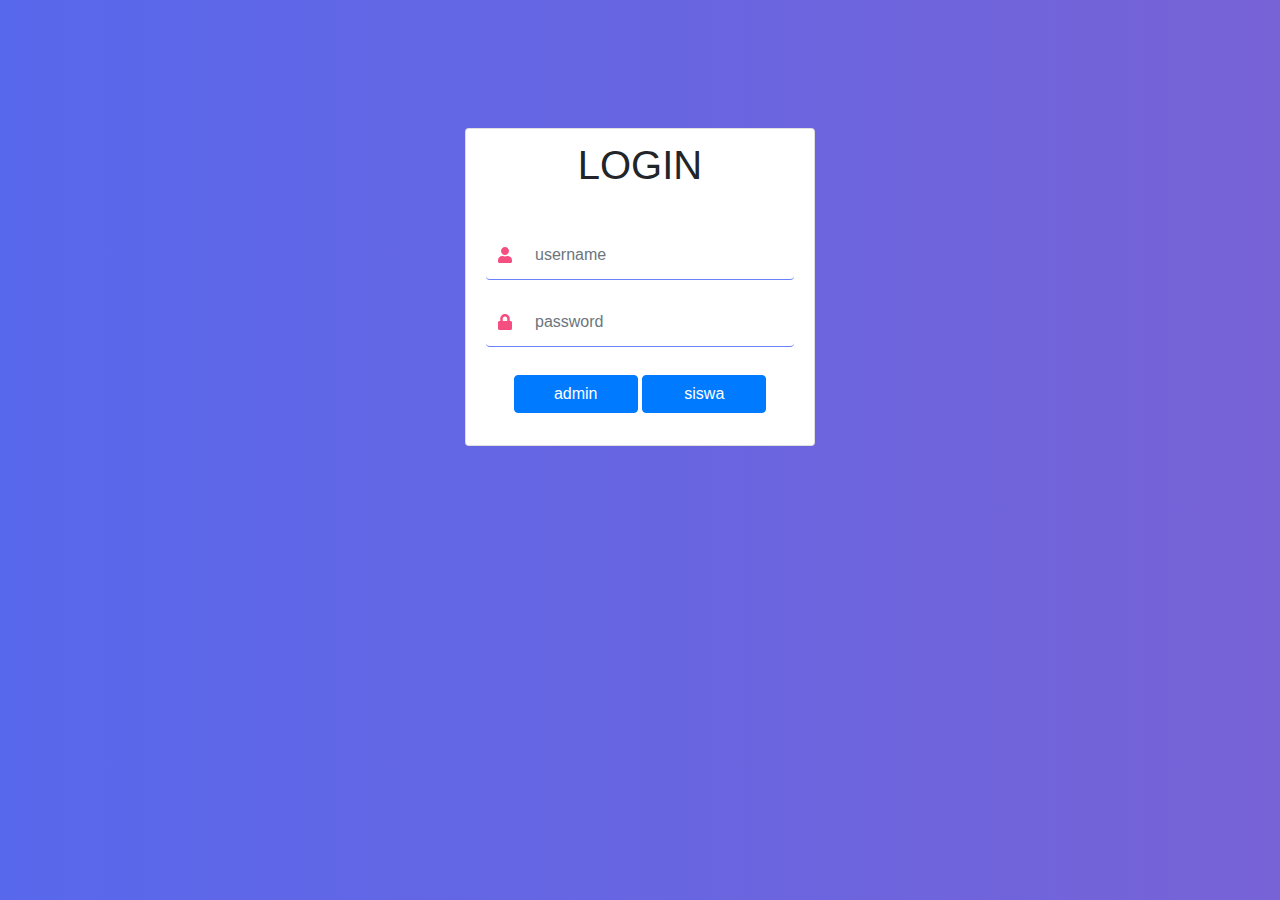
<file: index.html>
<!doctype html>
<html lang="en">
  <head>
  <link rel="icon" href="icon/hexagonos.jpg"> 
    <!-- Required meta tags -->
    <meta charset="utf-8">
    <meta name="viewport" content="width=device-width, initial-scale=1, shrink-to-fit=no">

    <!-- Bootstrap CSS -->
    <link rel="stylesheet" href="assets/css/bootstrap.min.css">
    <script type="text/javascript" src="assets/fontawesome/js/all.js"></script>
    <link rel="stylesheet" type="text/css" href="assets/style.css">

    <title>Ujian Test</title>
  </head>
  <body id='header' class='header ignielPelangi'>
 

<div class="posisi" id="posisi">
<div class="container">
	<div class="row justify-content-center">
		<div class="col col-4">
			<div class="card">
	            <div  class="card-header bg-transparent" id="header">
	                <h1 >LOGIN</h1>
	            </div>
			    <form action="cek_login.php" method="post" enctype="multipart/form-data">
			    	<div class="card-body">
			    		
						<div class="form-group ">
			    			<div class="input-group">
						        <div class="input-group-prepend" >
						          <div class="input-group-text bg-transparent" ><i class="fas fa-user "></i></div>
						        </div>
					        		<input type="text" class="form-control" name="username" id="username" placeholder="username" autocomplete="off"></input>
				      		</div>
			  			</div>
						<div class="form-group ">
						    <div class="input-group">
						        <div class="input-group-prepend">
						          <div class="input-group-text bg-transparent"><i class="fas fa-lock"></i></div>
						        </div>
						    <input type="password" class="form-control" name="password" id="password" placeholder="password"></input>
						    </div>
						</div>
						<div class="card-footer bg-transparent " id="footer">
			  				<div class="row justify-content-center">
				  				<a href="halaman_admin.html" class="btn btn-primary text-white col col-5">admin</a>&nbsp;
				  				<a href="halaman_siswa.html" class="btn btn-primary text-white col col-5">siswa</a>
			  				</div>
			  			</div>
			  		</div>
				</form>
			</div>
		</div>
	</div>
</div>
</div>

    <!-- Optional JavaScript -->
    <!-- jQuery first, then Popper.js, then Bootstrap JS -->
    <script src="assets/jquery-3.4.1.slim.min.js" ></script>
    <script src="assets/popper.min.js" ></script>
    <script src="assets/js/bootstrap.min.js"></script>

</body>
</html>
</file>
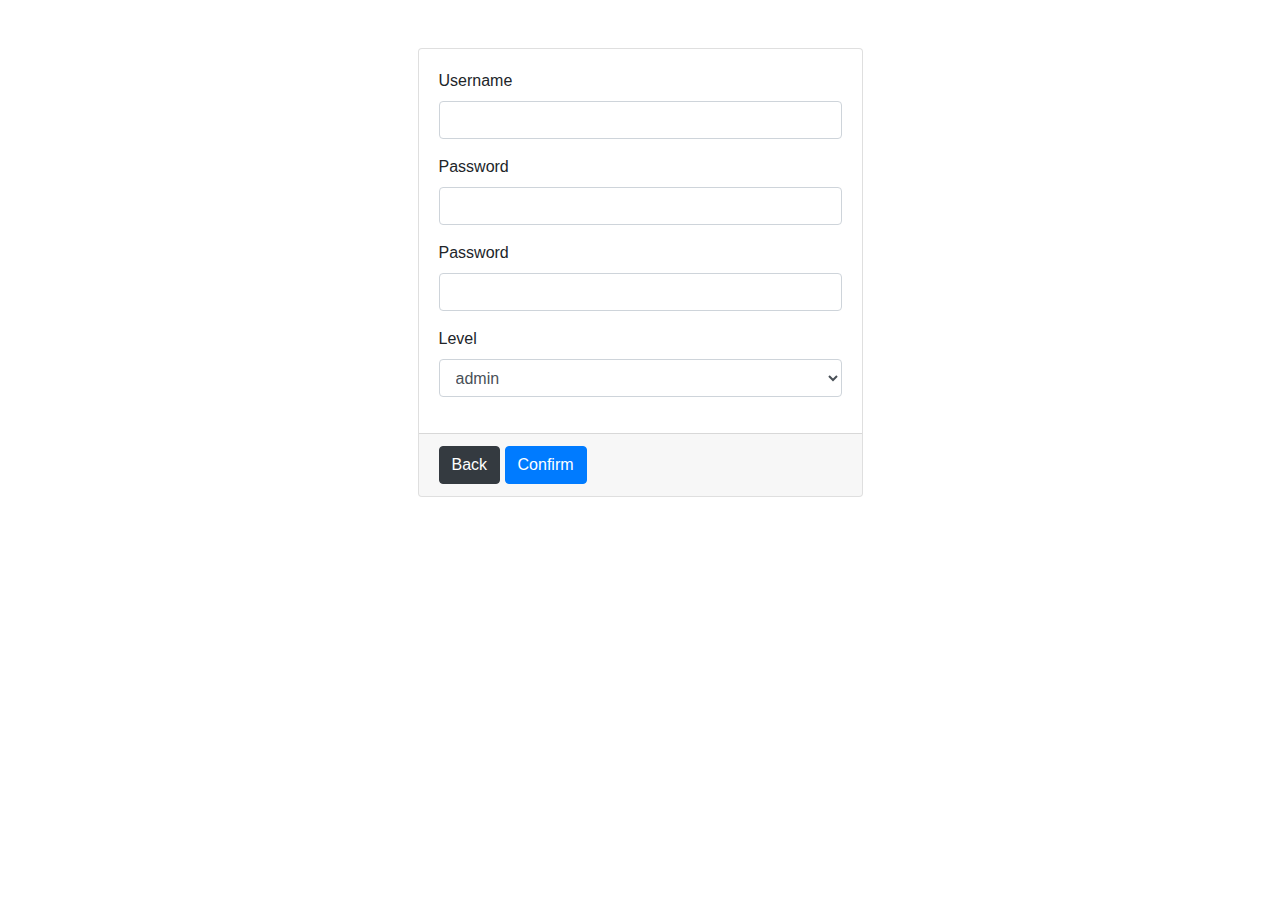
<file: rsiswa.html>
<!doctype html>
<html lang="en">
  <head>
    <!-- Required meta tags -->
    <meta charset="utf-8">
    <meta name="viewport" content="width=device-width, initial-scale=1, shrink-to-fit=no">

    <!-- Bootstrap CSS -->
    <link rel="stylesheet" href="assets/css/bootstrap.min.css">
    <link rel="icon" href="icon/hexagonos.jpg">
	<title>Ujian Test</title>
  </head>
  <body class="bg-gradient-primary">


<div class="container">
	<div class="row justify-content-center">
		<div class="col col-5">
			<div class="card mt-5 ">
		    <form action="" method="post" enctype="multipart/form-data">
		    	<div class="card-body">
					<div class="form-group ">
		    			<label for="username">Username</label>
		    			<input type="text" class="form-control" name="username" id="username" autocomplete="off"></input>
		  			</div>
					<div class="form-group ">
					    <label for="password">Password</label>
					    <input type="password" class="form-control" name="password" id="password"></input>
					 </div>
					 <div class="form-group ">
					    <label for="password2">Password</label>
					    <input type="password" class="form-control" name="password2" id="password2"></input>
					 </div>
					 <div class="form-group">
					    <label for="level">Level</label>
					    <select class="form-control" id="level" name="level">
					      	<option >admin</option>
							<option >siswa</option>
					    </select>
					  </div>
					  </div>
					  <div class="card-footer">
					 	<a href="data_siswa.html" class="btn btn-dark ">Back</a>
					 	<a href="data_siswa.html" class="btn btn-primary ">Confirm</a> 
		  				</div>
		  		
			</form>
			</div>
		</div>
	</div>
</div>

    <!-- Optional JavaScript -->
    <!-- jQuery first, then Popper.js, then Bootstrap JS -->
    <script src="assets/jquery-3.4.1.slim.min.js" ></script>
    <script src="assets/popper.min.js" ></script>
    <script src="assets/js/bootstrap.min.js" ></script>
  </body>
</html>
</file>
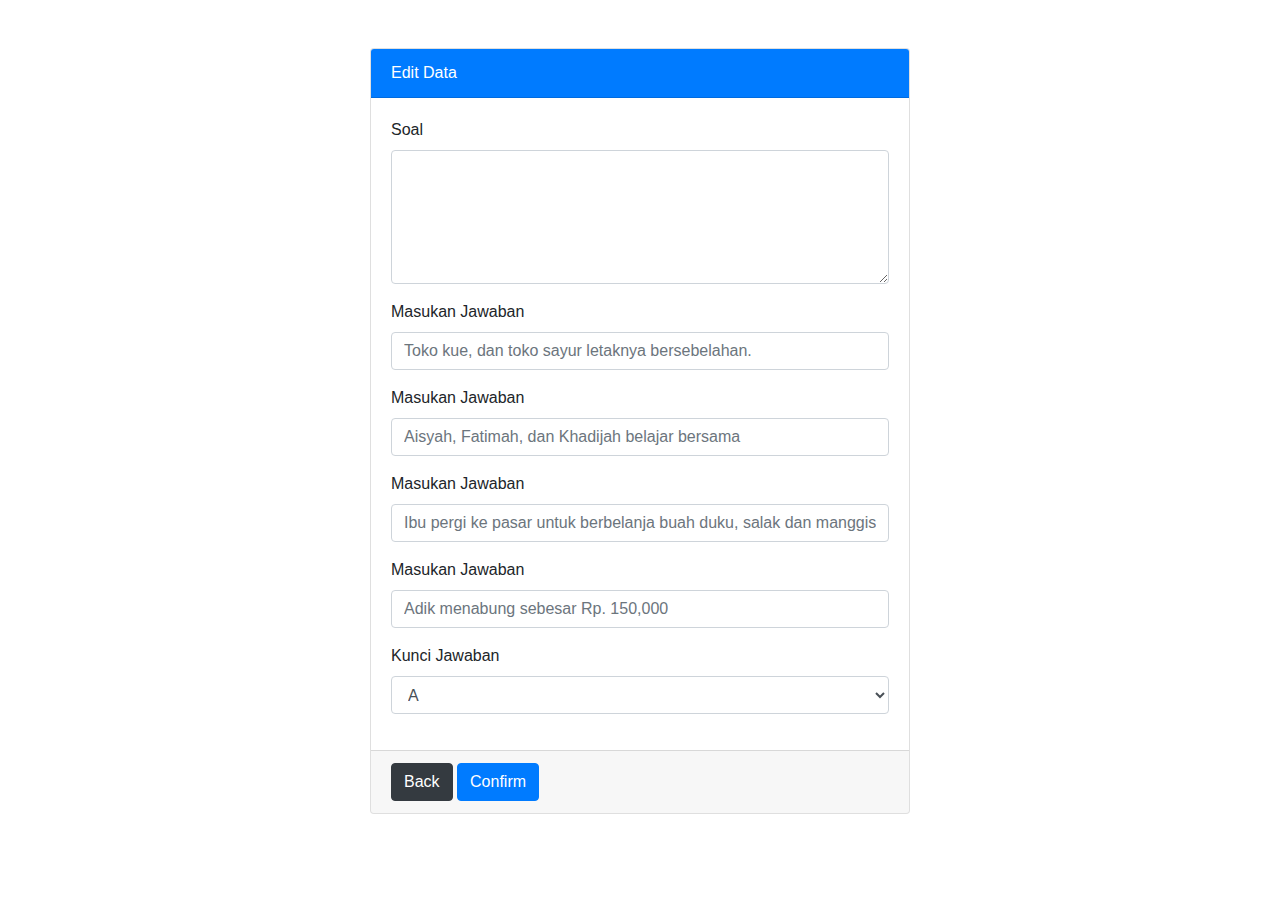
<file: ubah.html>
<!DOCTYPE html>
<html>
<head>
	<link rel="icon" href="icon/hexagonos.jpg">
	<title>Ujian Test</title>
	<link rel="stylesheet" href="assets/css/bootstrap.min.css">
</head>
<body>
<div class="container">
	<div class="row justify-content-center">
		<div class="col col-6">
	<div class="card mt-5 mb-5">
		<div class="card-header bg-primary text-white">
			Edit Data
		</div>
		<div class="card-body"> 
<form action="" method="post" enctype="multipart/form-data">
	<input type="hidden" name="id" >
	<div class="form-group ">
	    <label for="soal">Soal</label>
	    <textarea class="form-control" name="soal" id="soal" rows="5" ></textarea>
  	</div>
  <div class="form-group">
    <label for="a">Masukan Jawaban</label>
    <input type="text" class="form-control" name="a" id="a" placeholder="Toko kue, dan toko sayur letaknya bersebelahan." >
  </div>
  <div class="form-group">
    <label for="b">Masukan Jawaban</label>
    <input type="text" class="form-control" name="b" id="b" placeholder="Aisyah, Fatimah, dan Khadijah belajar bersama" >
  </div>
  <div class="form-group">
    <label for="c">Masukan Jawaban</label>
    <input type="text" class="form-control" name="c" id="c" placeholder="Ibu pergi ke pasar untuk berbelanja buah duku, salak dan manggis." >
  </div>
  <div class="form-group">
    <label for="d">Masukan Jawaban</label>
    <input type="text" class="form-control" name="d" id="d" placeholder="Adik menabung sebesar Rp. 150,000" >
  </div>
  <div class="form-group">
    <label for="kunci">Kunci Jawaban</label>
    <select class="form-control" id="kunci" name="kunci">
      	<option value="a" >A</option>
		<option value="b" >B</option>
		<option value="c" >C</option>
		<option value="d" >D</option>
    </select>
  </div>
  </div>
  <div class="card-footer">
	  <a href="halaman_admin.html" class="btn btn-dark ">Back</a>
	  <a href="halaman_admin.html" class="btn btn-primary ">Confirm</a>
  </div>
</form>

</div>
</div>
</div>
</div>

<!-- Optional JavaScript -->
    <!-- jQuery first, then Popper.js, then Bootstrap JS -->
    <script src="assets/jquery-3.4.1.slim.min.js" ></script>
    <script src="assets/popper.min.js" ></script>
    <script src="assets/js/bootstrap.min.js" ></script>
</body>
</html>
</file>
<file: assets/style.css>
.ignielPelangi {
    background: linear-gradient(90deg,  #5868ec, #f54e80); /*#f22613, #f89406, #26a65b, #5868ec, #f54e80, #f7ca18, #d2527f*/
    background-size: 500% 500%;
    -webkit-animation: ignielGradient 12s ease infinite;
    -moz-animation: ignielGradient 12s ease infinite;
    animation: ignielGradient 12s ease infinite;
}
@-webkit-keyframes ignielGradient {
    0%{background-position:0% 50%}
    50%{background-position:100% 50%}
    100%{background-position:0% 50%}
}
@-moz-keyframes ignielGradient {
    0%{background-position:0% 50%}
    50%{background-position:100% 50%}
    100%{background-position:0% 50%}
}
@keyframes ignielGradient {
    0%{background-position:0% 50%}
    50%{background-position:100% 50%}
    100%{background-position:0% 50%}
}

#header {
  background: #ff000; /* bisa juga menggunakan property 'background-color' */
  position: relative;
  display: block
}

/* ATAU */

.header {
  background: #ff000; /* bisa juga menggunakan property 'background-color' */
  position: relative;
  display: block
}

.posisi{
  text-align: center;
  margin-top: 10%;
}

#username{
box-shadow: none;
    margin-top: 1px;
    height: 50px;
    border: 0px;
    border-bottom: 1px solid #6a82fb;
    background: transparent;
}

#password{
box-shadow: none;
    margin-top: 1px;
    height: 50px;
    border: 0px;
    border-bottom: 1px solid #6a82fb;
    background: transparent;
}

.input-group-text{
  box-shadow: none;
    margin-top: 1px;
    height: 50px;
    border: 0px;
    border-bottom: 1px solid #6a82fb;
    background: transparent;
    color: #f54e80;
}

.posisi #footer{
  border: 0px;
}

.posisi #header{
  border: 0px;
}

.posisi #icon{
  border: 0px;
}

.btn{
  color: #5868ec;
}
</file>
